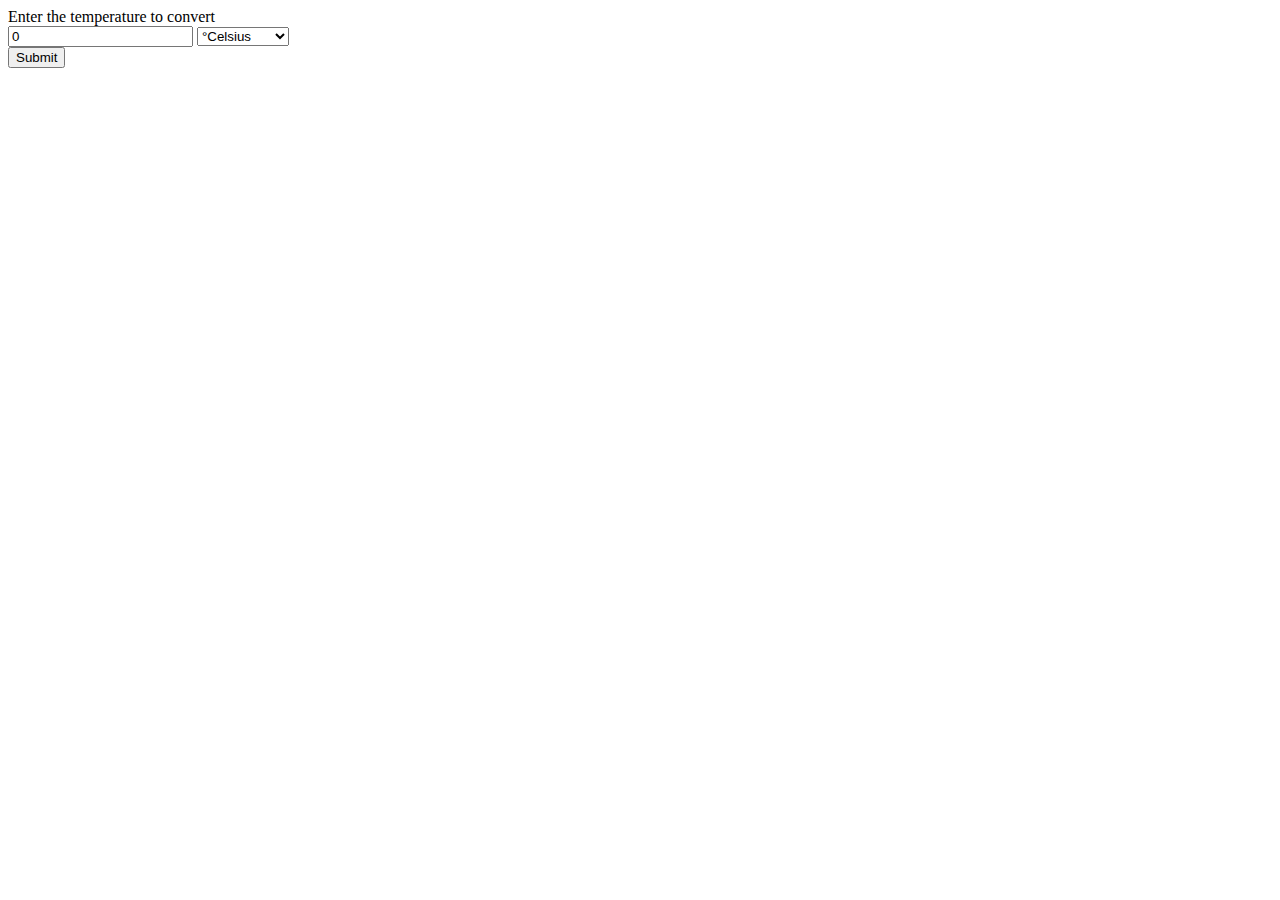
<file: task-3/index.html>
<!DOCTYPE html>
<html lang="en">

<head>
    <meta charset="UTF-8">
    <meta http-equiv="X-UA-Compatible" content="IE=edge">
    <meta name="viewport" content="width=device-width, initial-scale=1.0">
    <link rel="stylesheet" href="C:\Users\hp\Desktop\temperature\style.css">
    <title>Temperature converter</title>
</head>

<body>
    <div class="container">
        <form id="calcTemp" onsubmit="calculateTemp(); return false">
            <label for="temp">Enter the temperature to convert</label>
            <br>
            <input type="number" name="temp" id="temp" value="0">
            <select name="temp_diff" id="temp_diff">
                <option value="cel">&#176;Celsius</option>
                <option value="fah">&#176;Fahrenheit</option>
            </select>
            <br>
            <input type="submit" name="temp" id="submit">
            <br>
            <span id="result"></span>
        </form>
    </div>

    <script src="C:\Users\hp\Desktop\temperature\script.css"></script>
</body>

</html>
</file>
